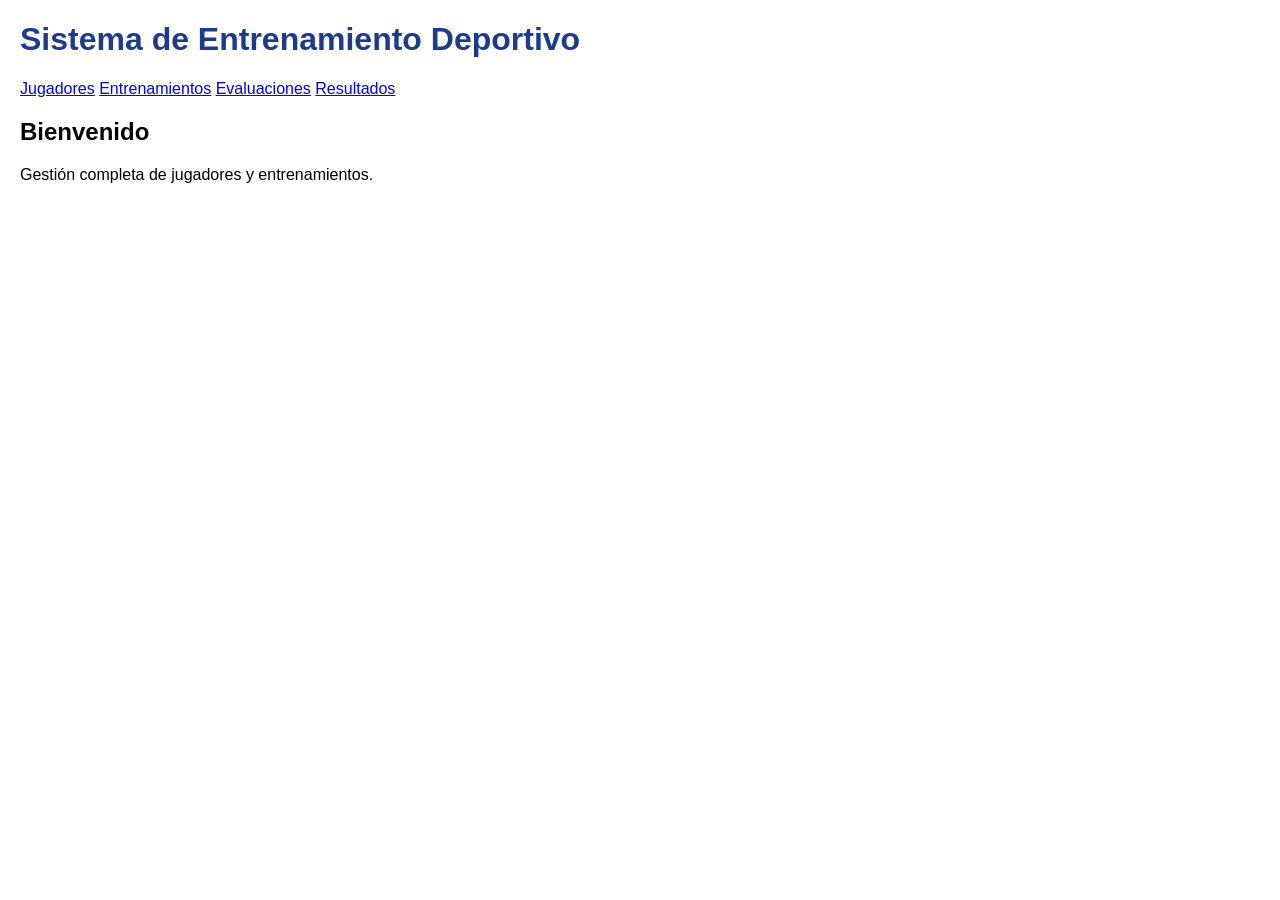
<file: src/main/resources/static/index.html>
<!DOCTYPE html>
<html lang="es">
<head>
    <meta charset="UTF-8">
    <title>Sistema de Entrenamiento Deportivo</title>
    <link rel="stylesheet" href="css/styles.css">
</head>
<body>

<header>
    <h1>Sistema de Entrenamiento Deportivo</h1>
</header>

<nav>
    <a href="jugadores.html">Jugadores</a>
    <a href="entrenamientos.html">Entrenamientos</a>
    <a href="evaluaciones.html">Evaluaciones</a>
    <a href="resultados.html">Resultados</a>
</nav>

<section>
    <h2>Bienvenido</h2>
    <p>Gestión completa de jugadores y entrenamientos.</p>
</section>

</body>
</html>
</file>
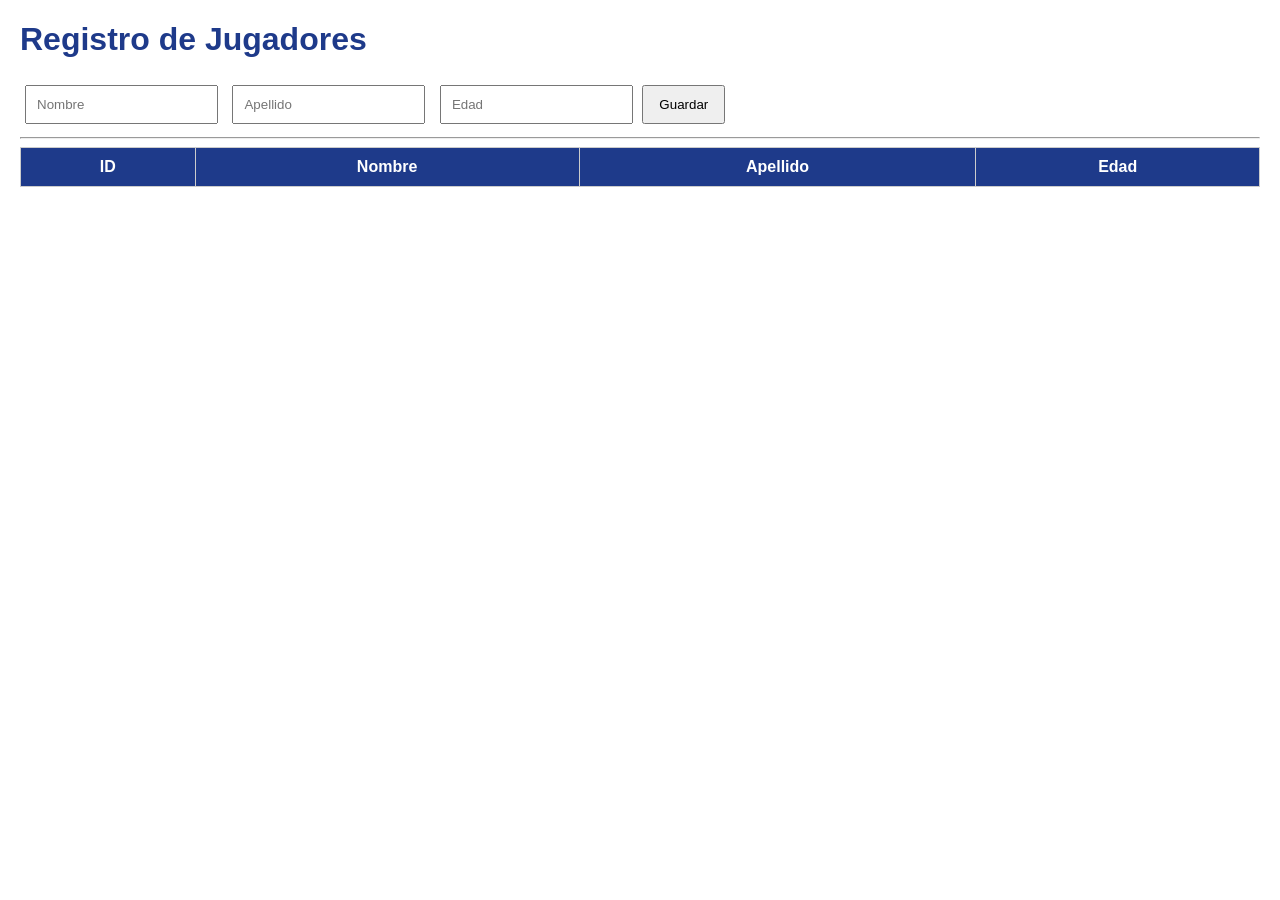
<file: src/main/resources/static/jugadores.html>
<!DOCTYPE html>
<html lang="es">
<head>
    <meta charset="UTF-8">
    <title>Jugadores</title>
    <link rel="stylesheet" href="css/styles.css">
</head>
<body>

<h1>Registro de Jugadores</h1>

<form id="formJugador">

    <input
        type="text"
        id="nombre"
        placeholder="Nombre"
        required>

    <input
        type="text"
        id="apellido"
        placeholder="Apellido"
        required>

    <input
        type="number"
        id="edad"
        placeholder="Edad"
        required>

    <button type="submit">
        Guardar
    </button>

</form>

<hr>

<table>

    <thead>
        <tr>
            <th>ID</th>
            <th>Nombre</th>
            <th>Apellido</th>
            <th>Edad</th>
        </tr>
    </thead>

    <tbody id="tablaJugadores"></tbody>

</table>

<script src="js/jugadores.js"></script>

</body>
</html>
</file>
<file: src/main/resources/static/css/styles.css>
body{
    font-family: Arial, sans-serif;
    margin: 20px;
}

h1{
    color: #1e3a8a;
}

table{
    width: 100%;
    border-collapse: collapse;
}

th,td{
    border: 1px solid #ccc;
    padding: 10px;
}

th{
    background: #1e3a8a;
    color: white;
}

input{
    padding: 10px;
    margin: 5px;
}

button{
    padding: 10px 15px;
    cursor: pointer;
}
</file>
